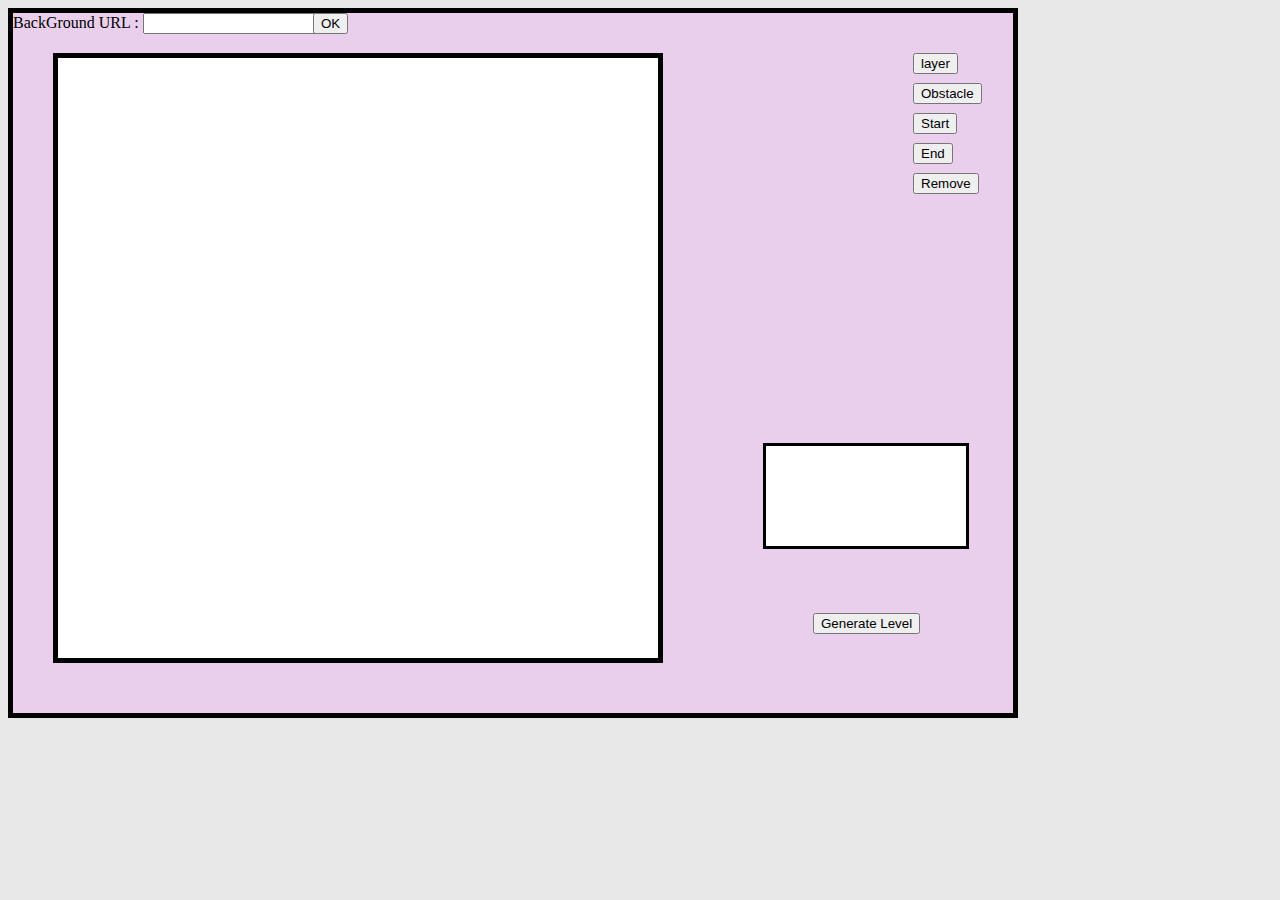
<file: Editor.html>
<html>
	<head>
		<link rel="stylesheet" type="text/css" href="level_editor/editor.css" />
		<script src="base/prototype.js" type="text/javascript"></script>
		<script src="base/effects.js" type="text/javascript"></script>
		<script src="base/template.js" type="text/javascript"></script>
		<script src="level_editor/layer.js" type="text/javascript"></script>
		<script src="level_editor/action_handler.js" type="text/javascript"></script>
		<script src="level_editor/levelEditor.js" type="text/javascript"></script>
		
		<script type=text/javascript>
		
		var levelEditor;
		 function submitBG(){
		 	 levelEditor = new LevelEditor($('directory').value);
		 }
		 function addLayer(){
			levelEditor.addLayer();
		 }
		 function addObstacle(){
			levelEditor.addObstacle();
		 }
		 function start(){
		 	levelEditor.start();
		 }
		 function end(){
		 	levelEditor.end();
		 }
		 function generateLevel(){
			levelEditor.createLevel();
		 }
		 function removeTile(){
			levelEditor.removeTile();
		 }
		 
		</script>
	</head>
	<body>
	
	<div id="container">
		<div id="level"></div>
	<div id="drawingarea"></div>
	BackGround URL : <input type ="text" id="directory">
	<button type="ok" onclick="submitBG()"  style="position:absolute; left:300; top :0">OK </button>
	<button type="Layer" onclick="addLayer()" style="position:absolute; left:900; top :40">layer </button>
	<button type="Obstacle" onclick="addObstacle()" style="position:absolute; left:900; top :70">Obstacle </button>
	<button type="Start" onclick="start()" style="position:absolute; left:900; top :100">Start </button>
	<button type="End" onclick="end()" style="position:absolute; left:900; top :130">End </button>
	<button type="Remove" onclick="removeTile()" style="position:absolute; left:900; top :160">Remove </button>
	<button type="GenerateLevel" onclick="generateLevel()" style="position:absolute; left:800; top :600">Generate Level </button>
	
	</div>
	</body>
</html>
</file>
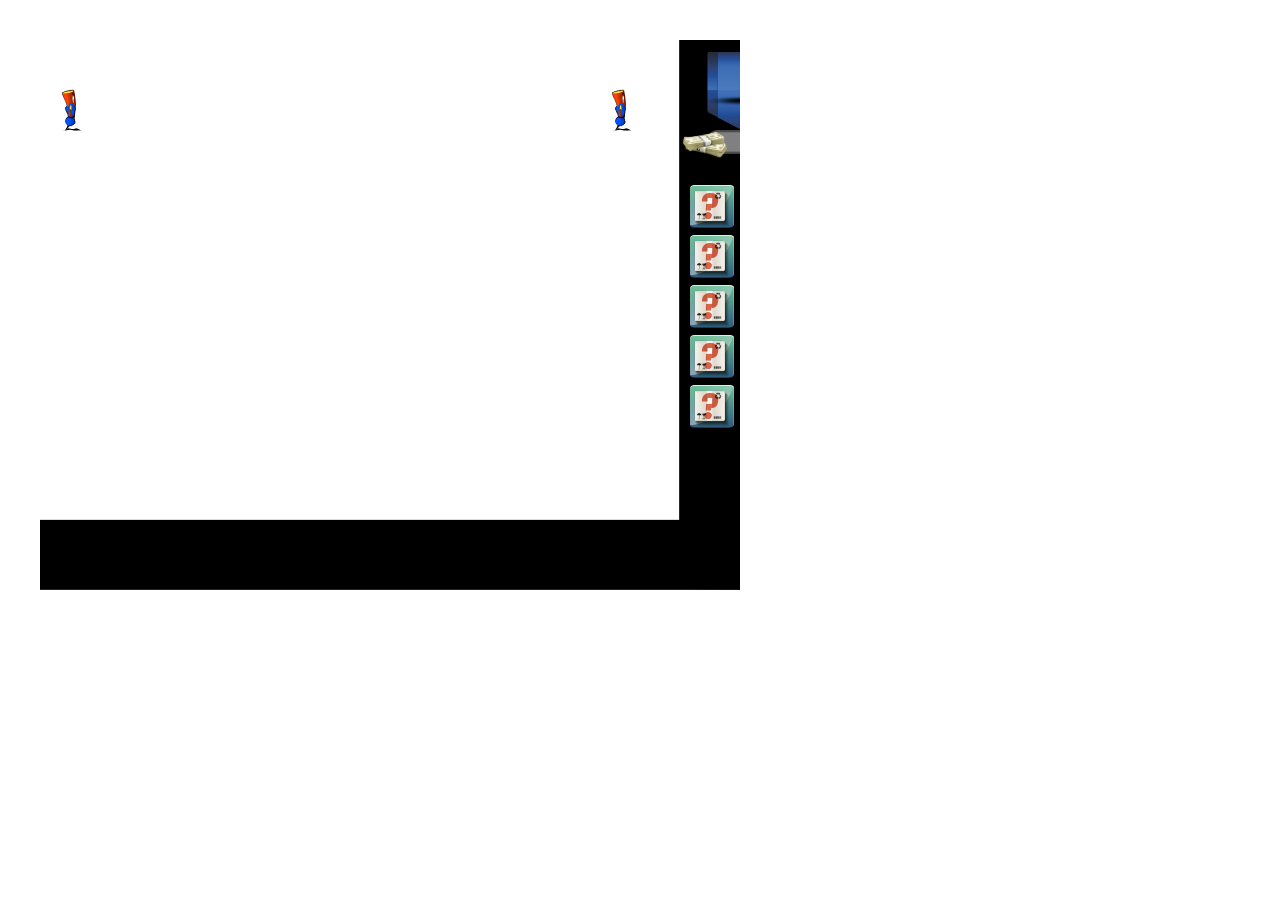
<file: start.html>
<html>
<head>
		
		<script src="base/prototype.js" type="text/javascript"></script>
		<script src="base/effects.js" type="text/javascript"></script>
		<script src="base/template.js" type="text/javascript"></script>
		<script src="nezal/nezal.js" type="text/javascript"></script>
		<script src="nezal/reactor.js" type="text/javascript"></script>
		<script src="nezal/scene.js" type="text/javascript"></script>
		<script src="nezal/scene_dom.js" type="text/javascript"></script>
		<script src="nezal/scene_canvas.js" type="text/javascript"></script>
		<script src="nezal/sprite.js" type="text/javascript"></script>
		<script src="nezal/canvas_sprite.js" type="text/javascript"></script>
		<script src="nezal/canvas_layer.js" type="text/javascript"></script>
		<script src="nezal/dom_sprite.js" type="text/javascript"></script>
		<script src="nezal/layer.js" type="text/javascript"></script>
		<script src="nezal/dom_layer.js" type="text/javascript"></script>
		<script src="nezal/loader.js" type="text/javascript"></script>
		<script src="js/unit.js" type="text/javascript"></script>
		<script src="js/tower.js" type="text/javascript"></script>
		<script src="js/creep.js" type="text/javascript"></script>
		<script src="js/tankI.js" type="text/javascript"></script>
<!-- 		<script src="js/action_handler.js" type="text/javascript"></script> -->
		<script src="js/MySprite.js" type="text/javascript"></script>
		<script src="js/display.js" type="text/javascript"></script>
		<script src="js/game_scene.js" type="text/javascript"></script>
		<script src="js/menu.js" type="text/javascript"></script>
		<script src="js/game.js" type="text/javascript"></script>
		<script src="js/level.js" type="text/javascript"></script>
		<script src="js/action_handler.js" type="text/javascript"></script>
	
		
		
		
	

</head>
<body>
<script type=text/javascript>

		    window.onload = startGame("gamecanvas");
			function startGame (CONTAINER_NAME){
			
				game = new Game(name);
			};
			
</script>
<canvas id="gamecanvas"  width="700" height="450" style = "position:absolute;
			left:50px;
			top:50px;" ></canvas>
			
<div id="gamediv" style = "position:absolute;
			left:40px;
			top:40px;
			width:700px;
			height:700px;
			overflow:hidden;
			"> 
</body>
</html>
</file>
<file: level_editor/editor.css>
#images{
	width : 200px;
	height: 200px;
	position:absolute;
	border-width: 3px;
    border-style: solid;
    border-color: black;
    left: 750px;
    top : 200px;
	background-color: #00FFFF ;
	
}
#level {
	width : 200px;
	height: 100px;
	position:absolute;
	border-width: 3px;
    border-style: solid;
    border-color: black;
    left: 750px;
    top : 430px;
    background-color: white;
}

body {
	background-color: #E8E8E8  ;
}

#drawingarea{
	width:600px;
	height:600px;
	position:absolute;
	border-width: 5px;
    border-style: solid;
    left :40px;
    top : 40px;
    border-color: black;
	background-color: white;
}

#container{
	width:1000px;
	height:700px;
	position:absolute;
	border-width: 5px;
    border-style: solid;
    border-color: black;
	background-color: #E9CFEC ;
}

.on { 
border:1px outset;
color:#369;
background:#efefef; 
}

.off {
border:1px outset;
color:#369;
background:#f9d543; 
}
</file>
